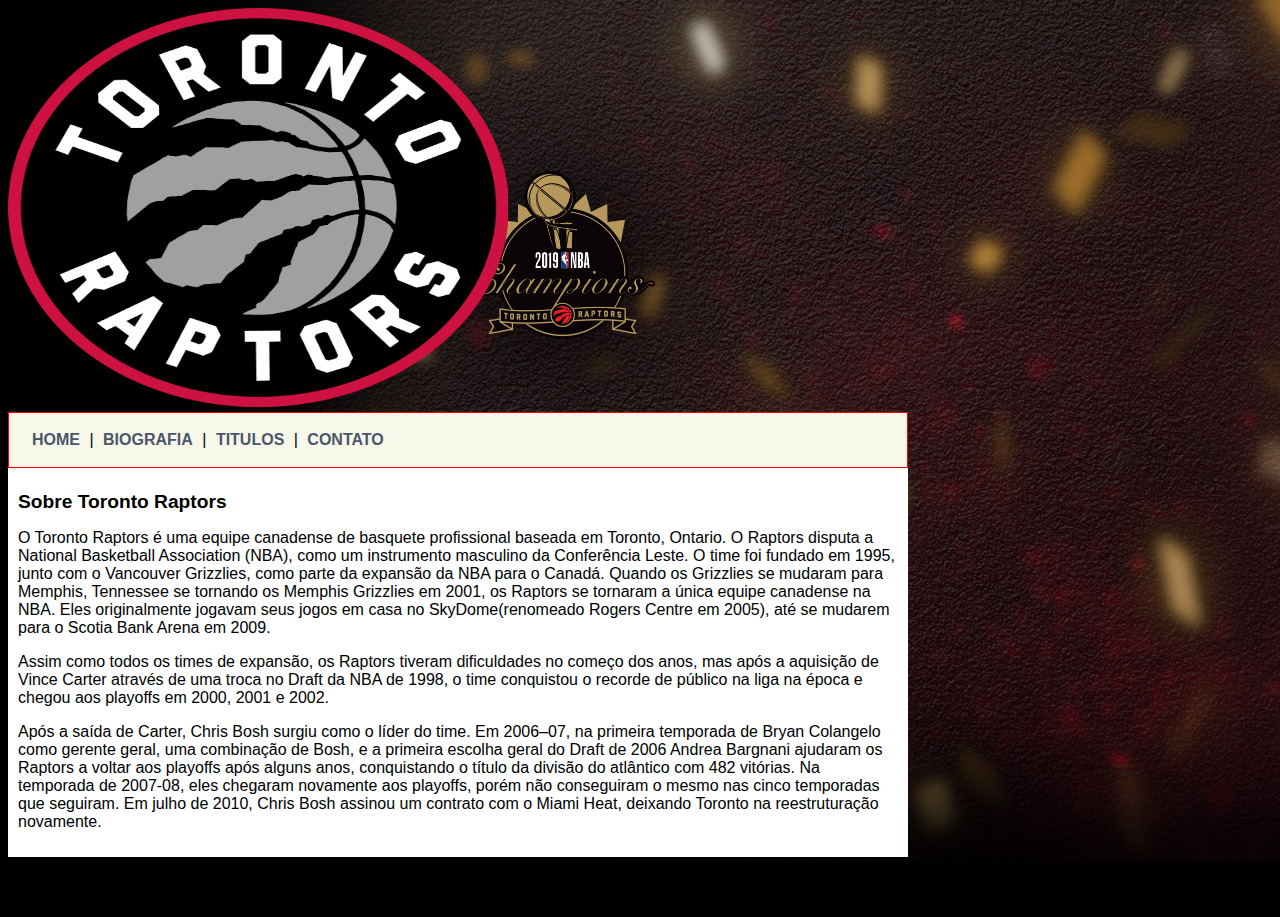
<file: index.html>
<!DOCTYPE html>
<html>
    <head>
        <title>
            Toronto Raptors
        </title>
        <meta charset="utf-8">

        <link rel="stylesheet" type="text/css" href="estilo.css">

    </head>

    <body>

        <div id="principal">
            
            <img src="imagens/Toronto_Raptors.png" width="500" height="400">

            <div id="menu">
                
                <a href="index.html">HOME</a> |
                <a href="biografia.html">BIOGRAFIA</a> |
                <a href="titulos.html">TITULOS</a> |
                <a href="contato.html">CONTATO</a>

            </div>

            <div id="conteudo"><!--inicio conteudo-->

                <h1>Sobre Toronto Raptors</h1>
                <p>
                        O Toronto Raptors é uma equipe canadense de basquete profissional 
                        baseada em Toronto, Ontario. O Raptors disputa a National Basketball Association (NBA), 
                        como um instrumento masculino da Conferência Leste. O time foi fundado em 1995, junto com o 
                        Vancouver Grizzlies, como parte da expansão da NBA para o Canadá. Quando os Grizzlies se mudaram 
                        para Memphis, Tennessee se tornando os Memphis Grizzlies em 2001, os Raptors se tornaram a única 
                        equipe canadense na NBA. Eles originalmente jogavam seus jogos em casa no SkyDome(renomeado 
                        Rogers Centre em 2005), até se mudarem para o Scotia Bank Arena em 2009.
                </p>

                <p>
                        Assim como todos os times de expansão, os Raptors tiveram dificuldades no começo dos anos, mas 
                        após a aquisição de Vince Carter através de uma troca no Draft da NBA de 1998, o time conquistou 
                        o recorde de público na liga na época e chegou aos playoffs em 2000, 2001 e 2002.
                </p>

                <p>
                        Após a saída de Carter, Chris Bosh surgiu como o líder do time. Em 2006–07, na primeira temporada 
                        de Bryan Colangelo como gerente geral, uma combinação de Bosh, e a primeira escolha geral do Draft de 
                        2006 Andrea Bargnani ajudaram os Raptors a voltar aos playoffs após alguns anos, conquistando o título 
                        da divisão do atlântico com 482 vitórias. Na temporada de 2007-08, eles chegaram novamente aos playoffs, 
                        porém não conseguiram o mesmo nas cinco temporadas que seguiram. Em julho de 2010, Chris Bosh assinou um 
                        contrato com o Miami Heat, deixando Toronto na reestruturação novamente.


                </p>


            </div><!--fim conteudo-->

            <div id="rodape">
                <h4>Todos os direitos reservados</h4>
            </div>

        </div>

    </body>

</html>
</file>
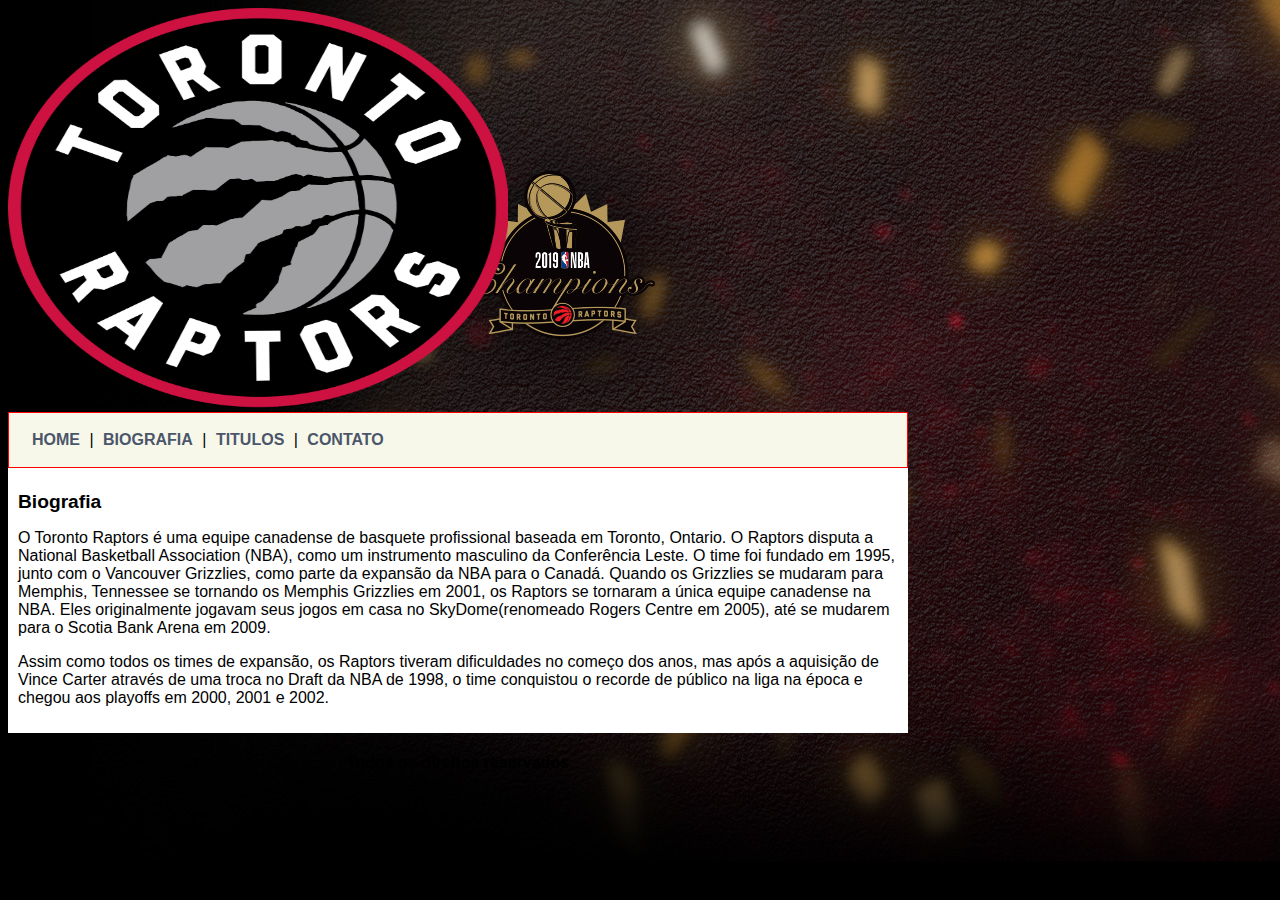
<file: biografia.html>
<!DOCTYPE html>
<html>
    <head>
        <title>
            Biografia Toronto Raptors
        </title>
        <meta charset="utf-8">

        <link rel="stylesheet" type="text/css" href="estilo.css">

    </head>

    <body>

        <div id="principal">
            
            <img src="imagens/Toronto_Raptors.png" width="500" height="400">

            <div id="menu">
                
                <a href="index.html">HOME</a> |
                <a href="biografia.html">BIOGRAFIA</a> |
                <a href="titulos.html">TITULOS</a> |
                <a href="contato.html">CONTATO</a>

            </div>

            <div id="conteudo"><!--inicio conteudo-->

                <h1>Biografia</h1>
                <p>
                        O Toronto Raptors é uma equipe canadense de basquete profissional 
                        baseada em Toronto, Ontario. O Raptors disputa a National Basketball Association (NBA), 
                        como um instrumento masculino da Conferência Leste. O time foi fundado em 1995, junto com o 
                        Vancouver Grizzlies, como parte da expansão da NBA para o Canadá. Quando os Grizzlies se mudaram 
                        para Memphis, Tennessee se tornando os Memphis Grizzlies em 2001, os Raptors se tornaram a única 
                        equipe canadense na NBA. Eles originalmente jogavam seus jogos em casa no SkyDome(renomeado 
                        Rogers Centre em 2005), até se mudarem para o Scotia Bank Arena em 2009.
                </p>

                <p>
                        Assim como todos os times de expansão, os Raptors tiveram dificuldades no começo dos anos, mas 
                        após a aquisição de Vince Carter através de uma troca no Draft da NBA de 1998, o time conquistou 
                        o recorde de público na liga na época e chegou aos playoffs em 2000, 2001 e 2002.
                </p>

            </div><!--fim conteudo-->

            <div id="rodape">
                <h4>Todos os direitos reservados</h4>
            </div>

        </div>

    </body>

</html>
</file>
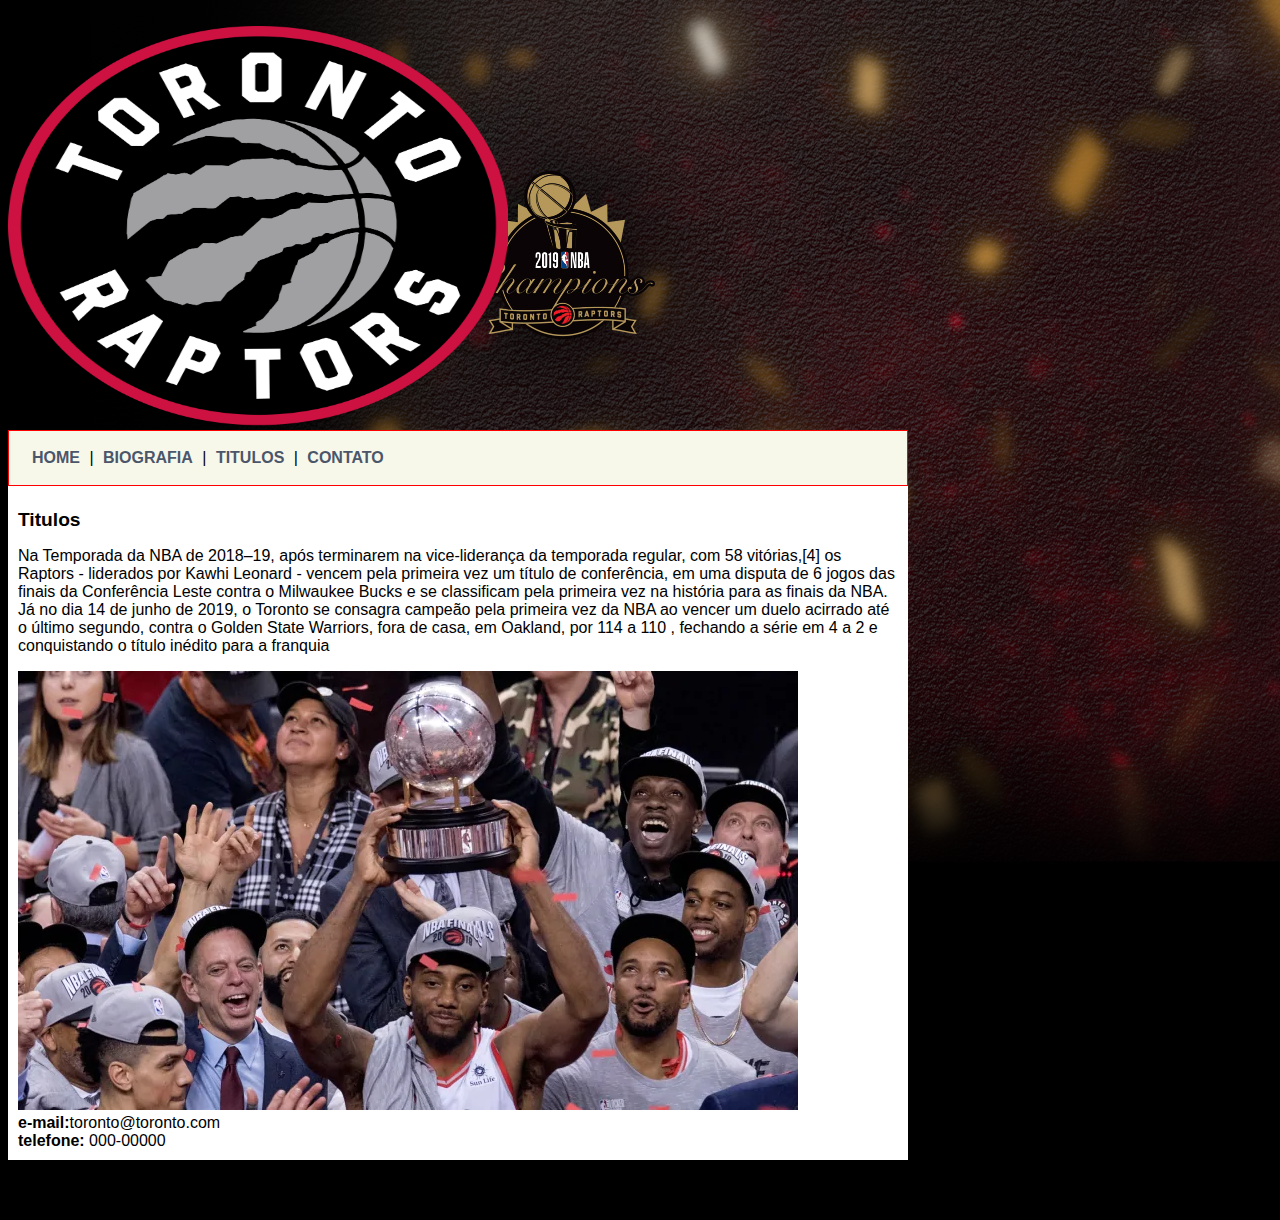
<file: contato.html>
<!DOCTYPE html>
<html>
    <head>
        <title>
            Titulos Toronto Raptors
        </title>
        <meta charset="utf-8">

        <link rel="stylesheet" type="text/css" href="estilo.css">

    </head>

    <body>

    <    <div id="principal">
            
            <img src="imagens/Toronto_Raptors.png" width="500" height="400">

            <div id="menu">
                
                <a href="index.html">HOME</a> |
                <a href="biografia.html">BIOGRAFIA</a> |
                <a href="titulos.html">TITULOS</a> |
                <a href="contato.html">CONTATO</a>

            </div>

            <div id="conteudo"><!--inicio conteudo-->

                <h1>Titulos</h1>
                <p>
                        Na Temporada da NBA de 2018–19, após terminarem na vice-liderança da temporada regular, 
                        com 58 vitórias,[4] os Raptors - liderados por Kawhi Leonard - vencem pela primeira vez um 
                        título de conferência, em uma disputa de 6 jogos das finais da Conferência Leste contra o 
                        Milwaukee Bucks e se classificam pela primeira vez na história para as finais da NBA. 
                        Já no dia 14 de junho de 2019, o Toronto se consagra campeão pela primeira vez da NBA 
                        ao vencer um duelo acirrado até o último segundo, contra o Golden State Warriors, fora de casa, 
                        em Oakland, por 114 a 110 , fechando a série em 4 a 2 e conquistando o título inédito para a franquia
                </p>

                <img src="imagens/Campeao.jpg">

               <div>
                   <strong>e-mail:</strong>toronto@toronto.com <br>
                   <strong>telefone:</strong> 000-00000
               </div>

            </div><!--fim conteudo-->

            <div id="rodape">
                <h4>Todos os direitos reservados</h4>
            </div>

        </div>

    </body>

</html>
</file>
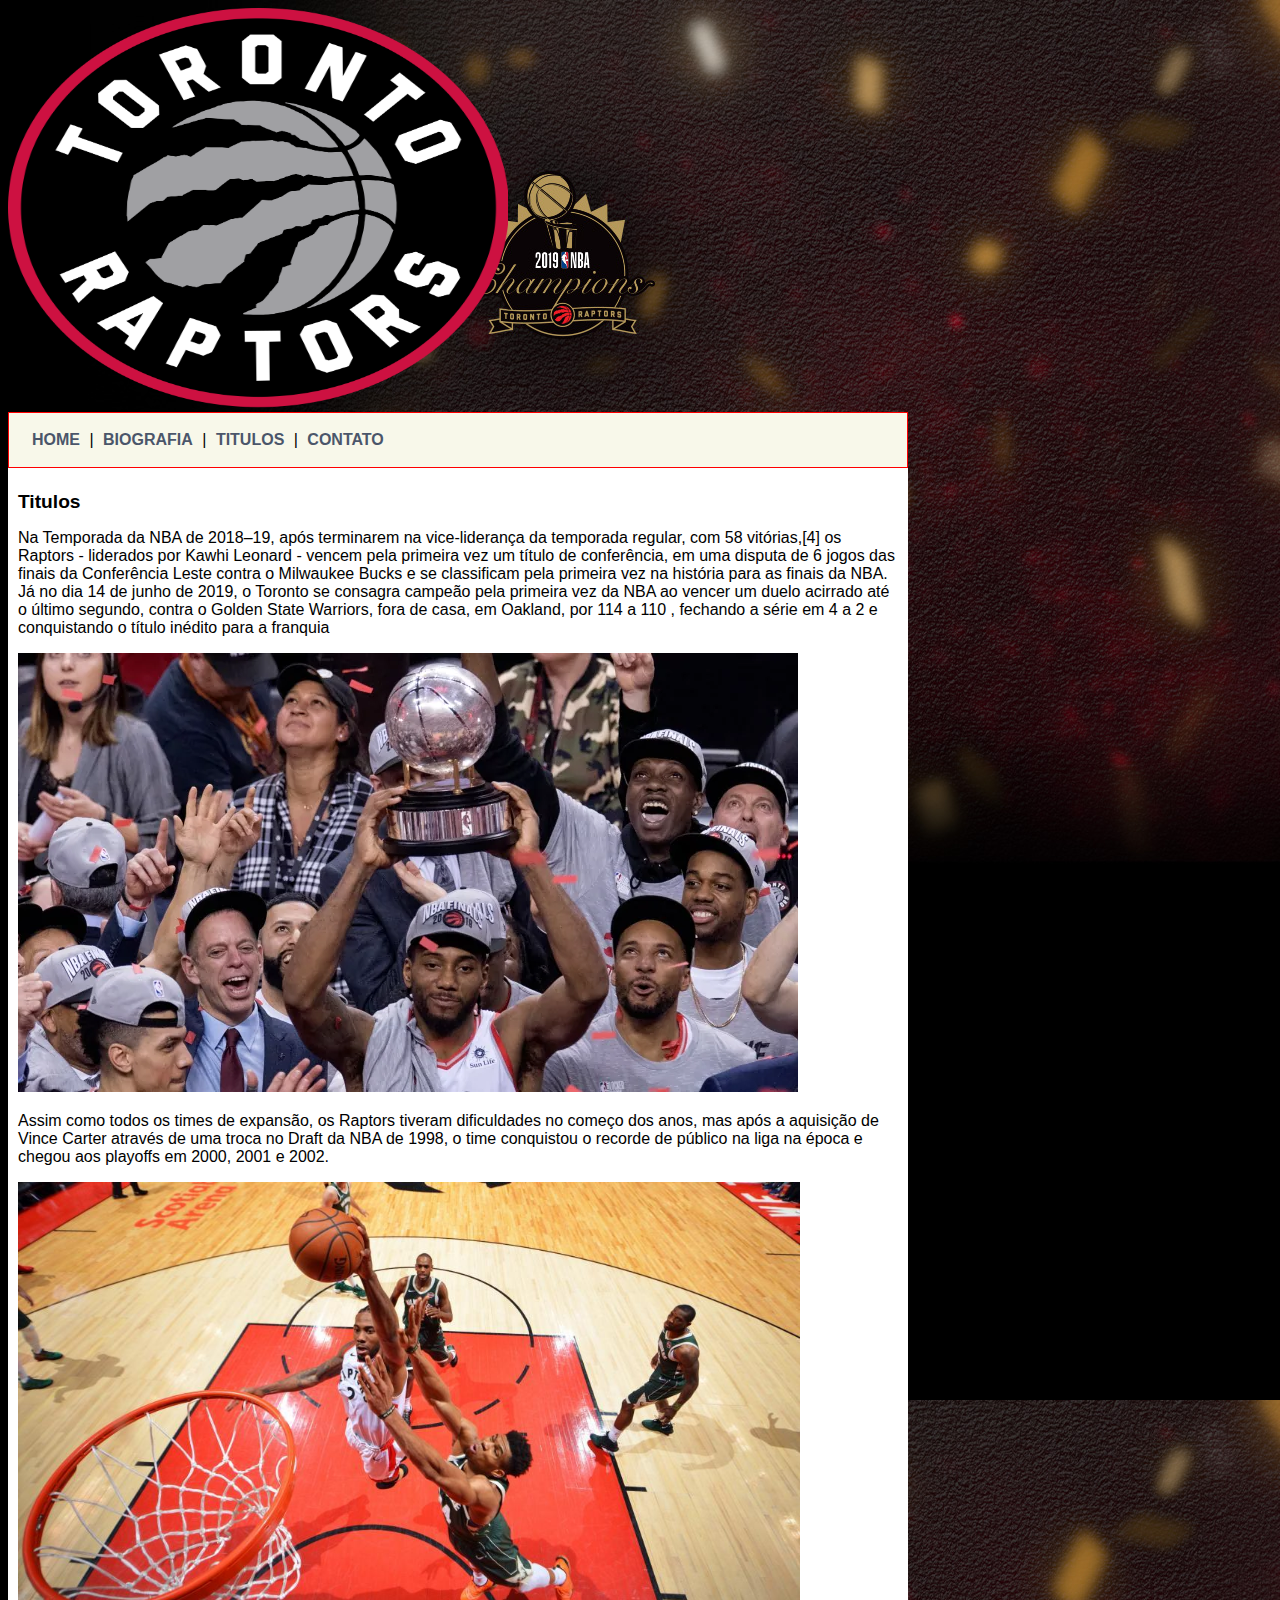
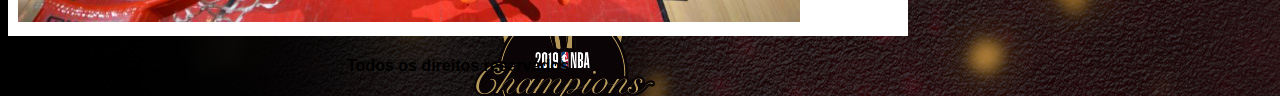
<file: titulos.html>
<!DOCTYPE html>
<html>
    <head>
        <title>
            Titulos Toronto Raptors
        </title>
        <meta charset="utf-8">

        <link rel="stylesheet" type="text/css" href="estilo.css">

    </head>

    <body>

        <div id="principal">
            
            <img src="imagens/Toronto_Raptors.png" width="500" height="400">

            <div id="menu">
                
                <a href="index.html">HOME</a> |
                <a href="biografia.html">BIOGRAFIA</a> |
                <a href="titulos.html">TITULOS</a> |
                <a href="contato.html">CONTATO</a>

            </div>

            <div id="conteudo"><!--inicio conteudo-->

                <h1>Titulos</h1>
                <p>
                        Na Temporada da NBA de 2018–19, após terminarem na vice-liderança da temporada regular, 
                        com 58 vitórias,[4] os Raptors - liderados por Kawhi Leonard - vencem pela primeira vez um 
                        título de conferência, em uma disputa de 6 jogos das finais da Conferência Leste contra o 
                        Milwaukee Bucks e se classificam pela primeira vez na história para as finais da NBA. 
                        Já no dia 14 de junho de 2019, o Toronto se consagra campeão pela primeira vez da NBA 
                        ao vencer um duelo acirrado até o último segundo, contra o Golden State Warriors, fora de casa, 
                        em Oakland, por 114 a 110 , fechando a série em 4 a 2 e conquistando o título inédito para a franquia
                </p>

                <img src="imagens/Campeao.jpg">

                <p>
                        Assim como todos os times de expansão, os Raptors tiveram dificuldades no começo dos anos, mas 
                        após a aquisição de Vince Carter através de uma troca no Draft da NBA de 1998, o time conquistou 
                        o recorde de público na liga na época e chegou aos playoffs em 2000, 2001 e 2002.
                </p>

                <img src="imagens/Cesta.jpg" height="440">

            </div><!--fim conteudo-->

            <div id="rodape">
                <h4>Todos os direitos reservados</h4>
            </div>

        </div>

    </body>

</html>
</file>
<file: estilo.css>
body{
    background: #000 url('imagens/fundo3.jpg');
    font: 16px Arial, Helvetica, sans-serif;
}

#principal {
    width: 900px;
}

#menu {
    background: #f8f8ea;
    border: 1px solid red;
    padding: 18px;
}

#conteudo {
    background: white;
    padding: 10px;
}

a {
    color: #4b566a;
    text-decoration: none;
    font-weight: bold;
    padding: 5px;
}

#rodape {
    text-align: center;
}

h1 {
    color: black;
    font-size: 1.2em;

}
</file>
